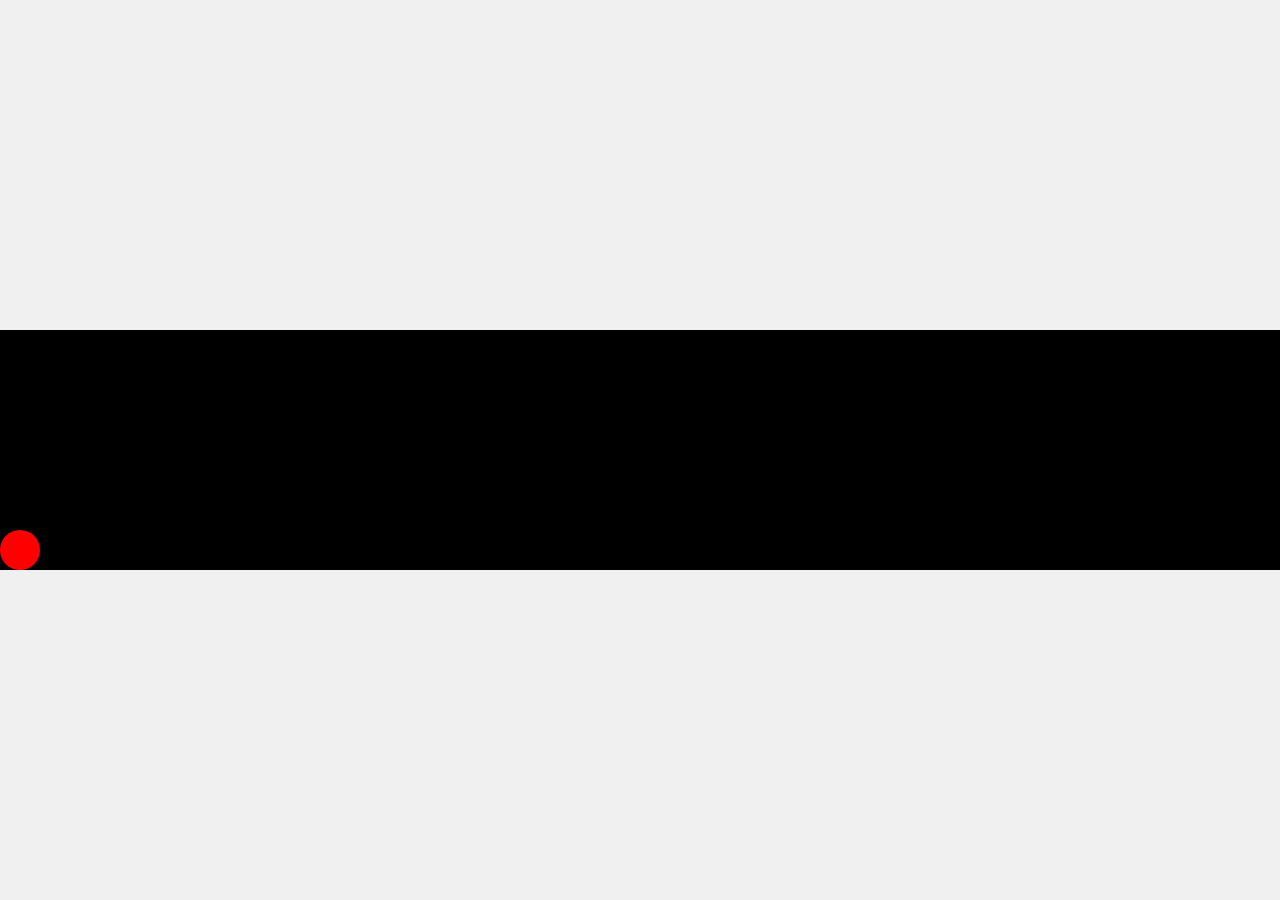
<file: CSS/INDEX.HTML>
<!DOCTYPE html>
<html lang="en">
<head>
  <meta charset="UTF-8">
  <title>Bouncing Ball Forward</title>
  <style>
    body {
      margin: 0;
      height: 100vh;
      background: #f0f0f0;
      overflow: hidden;
      display: flex;
      align-items: center;
    }

    .container {
      width: 100%;
      height: 240px;
      position: relative;
      background-color: black;
    }

    .ball {
      width: 40px;
      height: 40px;
      background: red;
      border-radius: 50%;
      position: absolute;
      bottom: 0;
      animation: bounce 5s linear infinite;
    }

    @keyframes bounce {
      0% {
        left: 0;
        bottom: 0;
      }
      25% {
        bottom: 200px;
        transform: scale(2);
      }
      50% {
        bottom: 0;
        left: 50%;
        transform: translateX(-50%) translateZ(50%);
        transform: scale(1);
      }
      75% {
        bottom: 200px;
        transform: scale(2);
        

      }
      100% {
        left: 100%;

        bottom: 0;
        transform: translateX(-100%) ;
        transform: scale(1);
      }
    }
  </style>
</head>
<body>
  <div class="container">
    <div class="ball"></div>
  </div>
</body>
</html>
</file>
